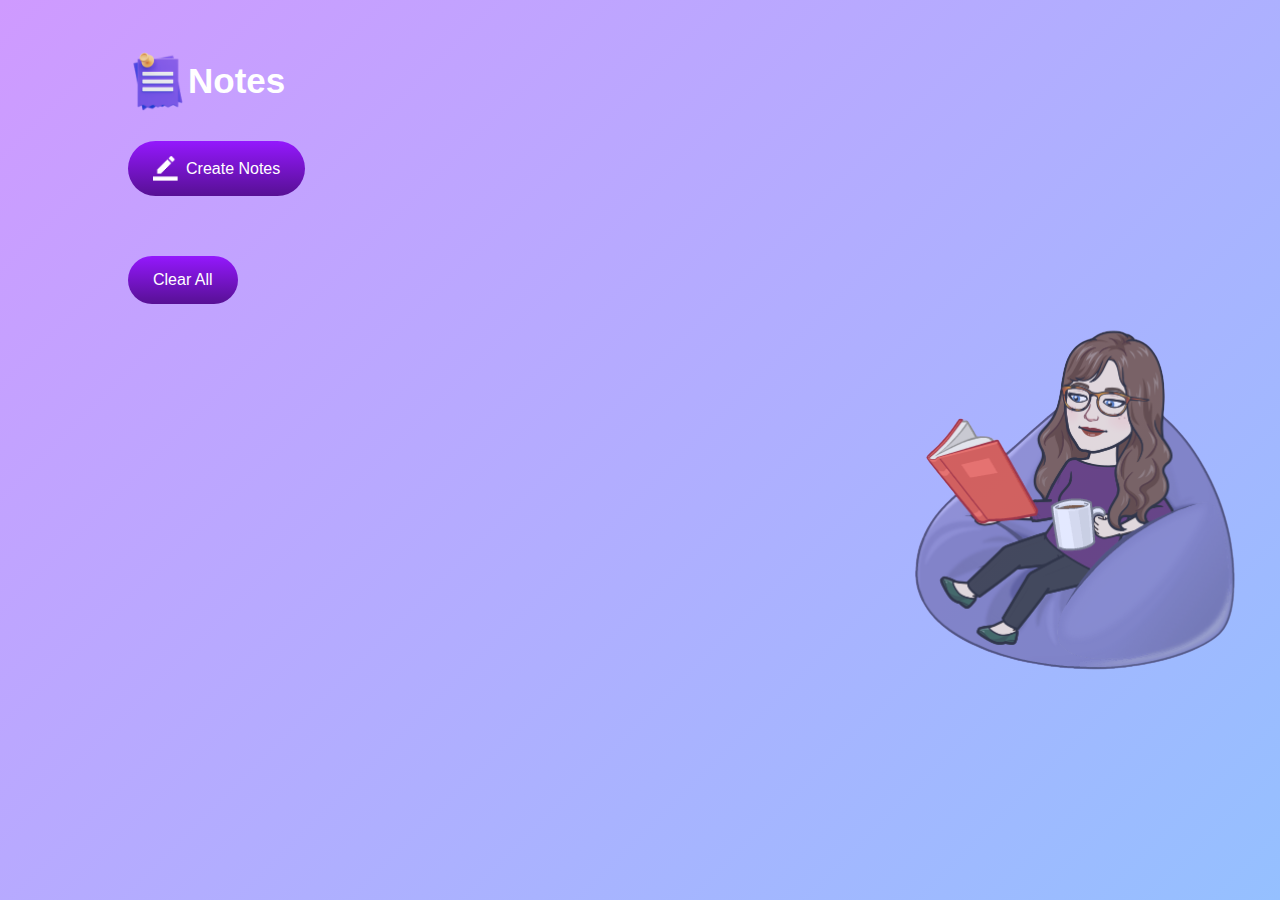
<file: index.html>
<!DOCTYPE html>
<html lang="en">
<head>
    <meta charset="UTF-8">
    <meta name="viewport" content="width=device-width, initial-scale=1.0">
    <link rel="stylesheet" href="index.css">
    <title>Document</title>
</head>
<body>
    <div class="container">
        <div class="header">
            <div class="left_panel">
        <h1><img src="./images/notes.png" alt="notes_logo">Notes</h1>
        <button class="add_button"><img src="./images/edit.png" alt="create_notes">Create Notes</button>
        </div>
        <div class="right_panel">
        <img src="./images/Hunter_Avatar-removebg-preview.png" alt="" class="logo">
        </div>
        </div>
        <div class="notes_container">
            <!-- <p class="input_box" contenteditable="true">
                <img src="./images/delete.png" alt="delete">
            </p> -->
        </div>
        <button class="add_button" id="clearAll"> Clear All</button>
    </div>
    <script src="index.js"></script>
</body>
</html>
</file>
<file: index.css>
*{
    margin: 0;
    padding: 0;
    font-family: 'Poppins',sans-serif;
    box-sizing: border-box;
}
body{
    background: linear-gradient(135deg,#cf9aff,#95c0ff);
}
.container{
    width: 100%;
    min-height: 100vh;
    
    padding-top: 4%;
    padding-left: 10%;
    padding-right: 5%;
    color: #fff;
}
.header{
    display: flex;
    /* justify-content: center */
    align-items: center;
}
.container h1{
    display: flex;
    align-items: center;
    font-size: 35px;
    font-weight: 600;
}
.container h1 img{
    width: 60px;
}
.container button img{
    width: 25px;
    margin-right: 8px;
}
.logo{
    position: absolute;
    right: 0vw;
    top: 30vh;
    opacity: 0.7;
}
.container button{
    display: flex;  
    align-items: center;
    background: linear-gradient(#9418fd,#571094);
    color: #fff;
    font-size: 16px;
    outline: 0;
    border: 0;
    border-radius: 40px;
    padding: 15px 25px;
    margin: 30px 0px;
    cursor: pointer;
}
.notes_container{
    display: flex;
    flex-wrap: wrap;
    margin: 0px 0px 0px -10px;
}
.date{
    position: absolute;
    right: 5px;
    top: 5px;
    font-weight: bold;
    font-size: smaller;
}
.input_box{
    position: relative;
    width: 100%;
    max-width: 400px;
    min-height: 150px;
    max-height: fit-content;
    background: #fff;
    padding: 20px;
    color: #333;
    margin:10px 10px 10px 10px;
    outline: none;
    border-radius: 5px;
}
.input_box img{
    width: 20px;
    position: absolute;
    right: 5px;
    bottom: 10px;
    cursor: pointer;
}
.before_click{
    opacity: 0.6;
    color: grey;
}
#clearAll{
    margin-bottom: 10px;
}
@media screen and (max-width:500px){
    .container .right_panel img{
        display: none;
    }
}
</file>
